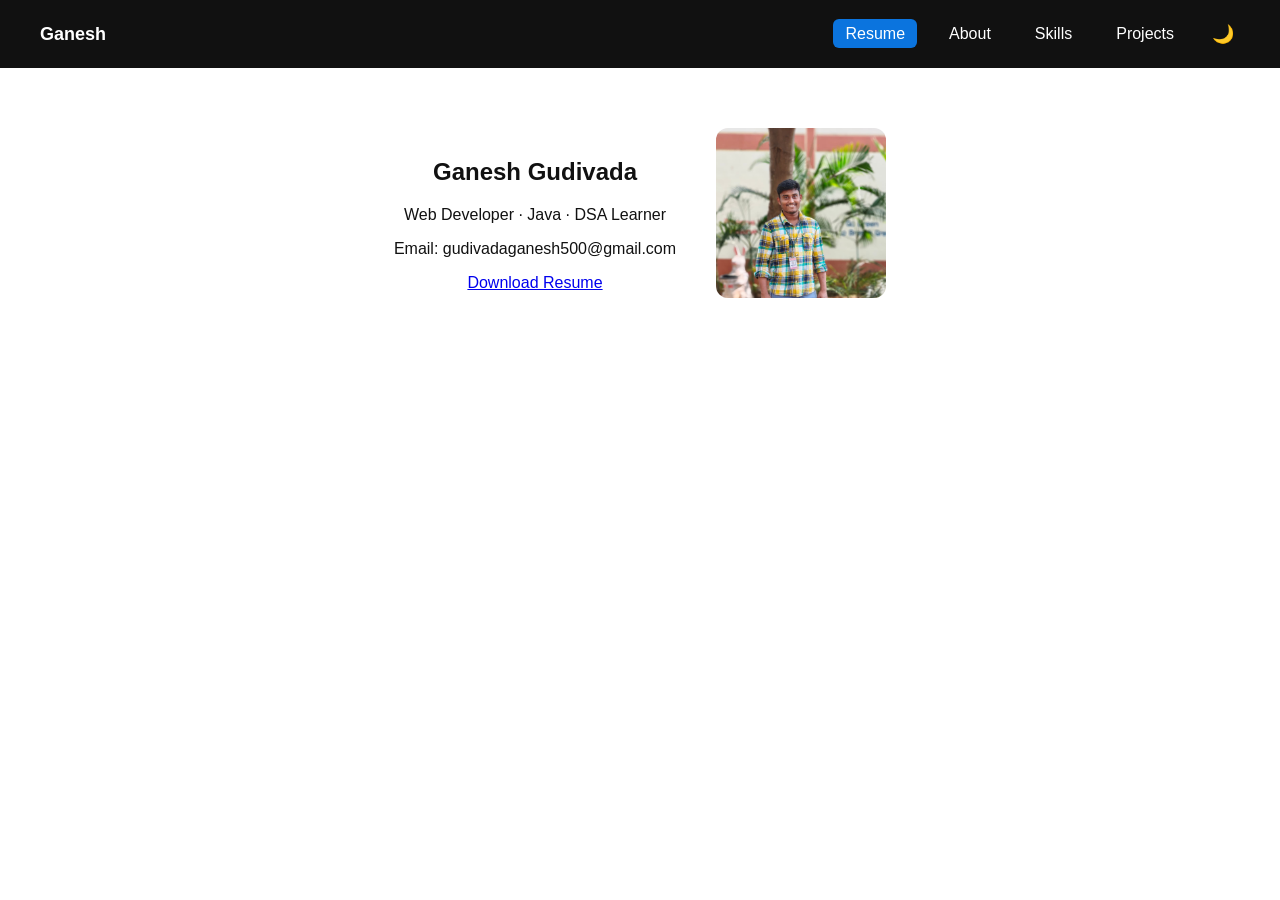
<file: index.html>
<!DOCTYPE html>
<html lang="en">
<head>
  <meta charset="UTF-8">
  <title>Ganesh — Portfolio</title>
  <meta name="viewport" content="width=device-width, initial-scale=1.0">
  <link rel="stylesheet" href="style.css">
</head>

<body>

<header>
  <div class="logo">Ganesh</div>

  <nav>
    <ul>
      <li><a href="#" class="nav-link active" data-section="resume">Resume</a></li>
      <li><a href="#" class="nav-link" data-section="about">About</a></li>
      <li><a href="#" class="nav-link" data-section="skills">Skills</a></li>
      <li><a href="#" class="nav-link" data-section="projects">Projects</a></li>
    </ul>
  </nav>

  <button id="theme-toggle">🌙</button>
</header>

<main>

  <!-- RESUME -->
  <section id="resume" class="section active">
    <div class="hero">
      <div class="info">
        <h1>Ganesh Gudivada</h1>
        <p>Web Developer · Java · DSA Learner</p>
        <p>Email: gudivadaganesh500@gmail.com</p>
          <!-- ADD THIS BUTTON -->
           <a href="GANESH GUDIVADA resume.docx" download="GANESH GUDIVADA resume.docx" class="download-btn">Download Resume
           </a>
      </div>
      <div class="avatar">
        <img src="profile.png.jpeg" alt="Ganesh">
      </div>
    </div>
  </section>

  <!-- ABOUT -->
  <section id="about" class="section">
    <h2>About Me</h2>
    <p>
      I am a 3rd-year B.Tech student passionate about Web Development and Java.
      I enjoy solving Data Structures and Algorithms problems and building projects.
      Seeking an entry-level Web Developer role where I can apply my skills and grow professionally.
      Java and frontend skills to build scalable and user-friendly applications.
    </p>
  </section>

  <!-- SKILLS -->
  <section id="skills" class="section">
    <h2>Skills</h2>
    <ul>
      <li>HTML</li>
      <li>CSS</li>
      <li>JavaScript</li>
      <li>Java</li>
      <li>Data Structures & Algorithms</li>
      <li>Git & GitHub</li>
      
    </ul>
  </section>

  <!-- PROJECTS -->
  <section id="projects" class="section">
    <h2>Projects</h2>
    <div class="card">
      <strong>Portfolio Website</strong>
      <p>Built using HTML, CSS and JavaScript.
        <p>Client Lead Management System (Mini CRM)</p>
        <p>Local Business Website & Live Pitch Project</p>
      </p>
    </div>
    <div class="card">
      <strong>DSA Practice</strong>
      <p>Java implementations of algorithms.</p>
    </div>
  </section>

</main>

<script src="script.js"></script>
</body>
</html>
</file>
<file: style.css>
:root {
  --bg: #ffffff;
  --text: #111111;
  --nav: #111111;
  --accent: #0b74de;
  --card: #f3f3f3;
}

.dark {
  --bg: #0b1220;
  --text: #e6eef8;
  --nav: #000000;
  --card: #1a2238;
}

* {
  box-sizing: border-box;
}

body {
  margin: 0;
  font-family: Arial, sans-serif;
  background: var(--bg);
  color: var(--text);
  transition: 0.3s ease;
}

/* HEADER */
header {
  background: var(--nav);
  color: white;
  padding: 15px 40px;
  display: flex;
  align-items: center;
}

.logo {
  font-weight: bold;
  font-size: 18px;
}

nav {
  margin-left: auto;
}

nav ul {
  display: flex;
  gap: 20px;
  list-style: none;
  margin: 0;
  padding: 0;
}

nav a {
  color: white;
  text-decoration: none;
  padding: 6px 12px;
  border-radius: 6px;
  transition: 0.2s;
}

nav a:hover,
nav a.active {
  background: var(--accent);
}

/* Theme Button */
#theme-toggle {
  margin-left: 20px;
  background: none;
  border: none;
  color: white;
  font-size: 18px;
  cursor: pointer;
}

/* MAIN */
main {
  max-width: 900px;
  margin: 60px auto;
  padding: 0 20px;
  text-align: center;
}

/* Sections */
/* HOME HERO */
.hero {
  display: flex;
  justify-content: center;
  align-items: center;
  gap: 40px;
  flex-wrap: wrap;
}

.avatar img {
  width: 170px;
  height: 170px;
  border-radius: 12px;
  object-fit: cover;
}
.btn{
  display:inline-block;
  padding:10px 20px;
  background:#007bff;
  color:white;
  text-decoration:none;
  border-radius:5px;
  margin-top:15px;
}

.btn:hover{
  background:#0056b3;
}

/* Lists */
ul {
  list-style: none;
  padding: 0;
}

ul li {
  margin: 10px 0;
}

/* Cards */
.card {
  background: var(--card);
  padding: 20px;
  margin: 20px auto;
  border-radius: 10px;
  max-width: 500px;
  transition: 0.3s;
}
/* ========================= */
/* FADE ANIMATION FOR PAGES */
/* ========================= */

main {
  position: relative;
  min-height: 300px;
}

/* All sections hidden by default */
.section {
  opacity: 0;
  transform: translateY(15px);
  pointer-events: none;
  position: absolute;
  width: 100%;
  left: 0;
  transition: opacity 0.4s ease, transform 0.4s ease;
}

/* Active section visible */
.section.active {
  opacity: 1;
  transform: translateY(0);
  pointer-events: auto;
  position: relative;
}
html{
  scroll-behavior: smooth;
}
</file>
